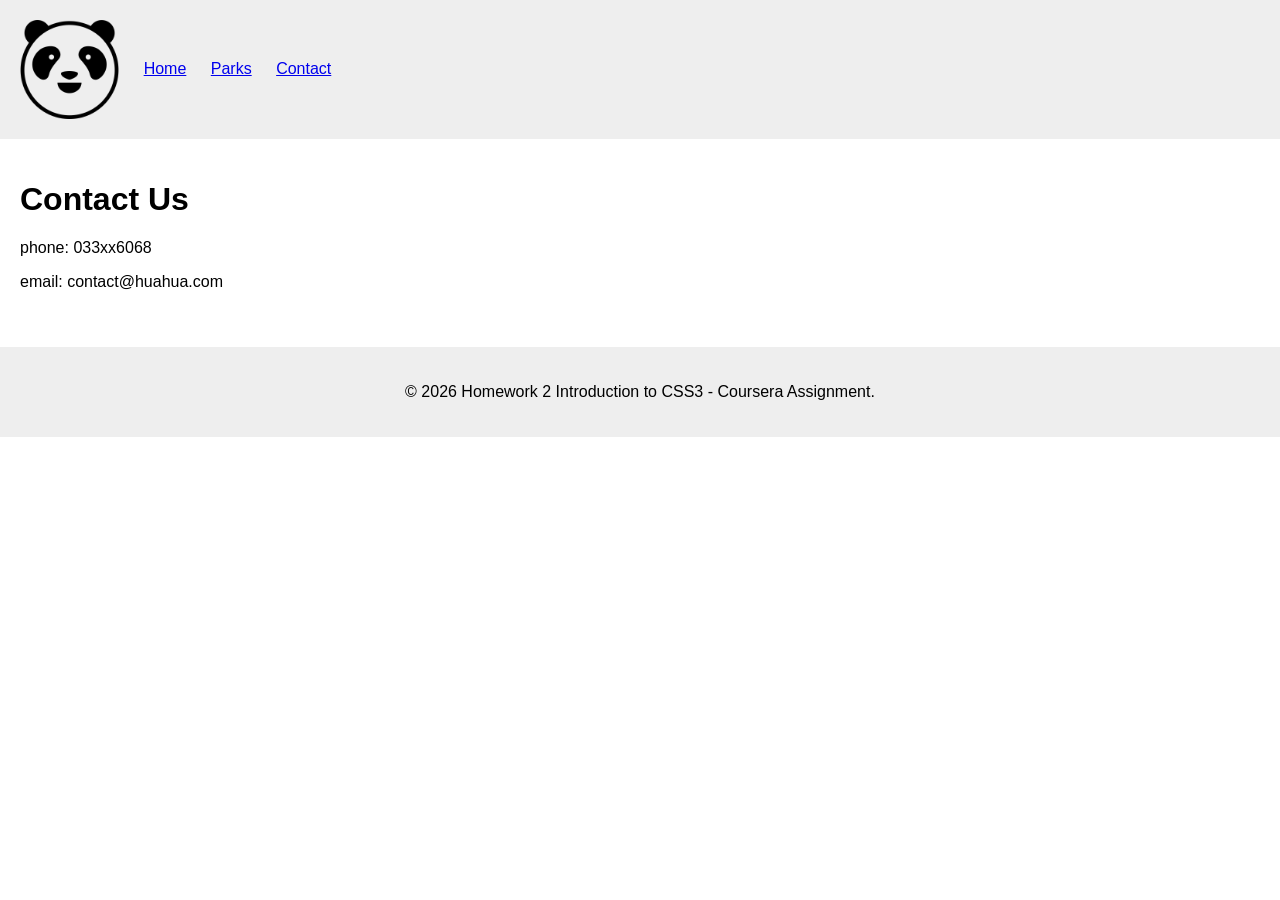
<file: contact.html>
<!DOCTYPE html>
<html lang="en">

<head>
    <meta charset="UTF-8">
    <meta name="viewport" content="width=device-width, initial-scale=1.0">
    <title>HW2 - Contact Page</title>
    <!-- YÊU CẦU: Link file CSS đúng -->
    <link rel="stylesheet" href="css/style.css">
</head>

<body>
    <!-- YÊU CẦU: Thêm Skip to Main Content Link ở ĐẦU file -->
    <a href="#main-content" class="skip-link">Skip to Main Content</a>

    <header>
        <nav>
            <img src="logo.png" alt="Website Logo">
            <ul>
                <li><a href="index.html">Home</a></li>
                <li><a href="parks.html">Parks</a></li>
                <li><a href="contact.html">Contact</a></li>
            </ul>
        </nav>
    </header>

    <!-- YÊU CẦU: Thêm id="main-content" vào thẻ main -->
    <main id="main-content">
        <h1>Contact Us</h1>
        <p>phone: 033xx6068</p>
        <p>email: contact@huahua.com</p>
    </main>

    <footer>
        <p>&copy; 2026 Homework 2 Introduction to CSS3 - Coursera Assignment.</p>
    </footer>
</body>

</html>
</file>
<file: css/style.css>
/* --- CƠ BẢN --- */
/* Thiết lập màu sắc đảm bảo độ tương phản cao cho WAVE */
body {
    font-family: Arial, sans-serif;
    color: #000000; /* Chữ đen */
    background-color: #ffffff; /* Nền trắng */
    margin: 0;
    padding: 0;
}

header, footer {
    background-color: #eeeeee; /* Nền xám nhạt */
    padding: 20px;
}

main {
    padding: 20px;
}

footer {
    text-align: center;
    margin-top: 20px;
}

/* YÊU CẦU 1: Comment out the existing styling for the li element */
/*
li {
    list-style-type: square;
    color: red;
}
*/

/* Hỗ trợ hiển thị menu ngang cho đẹp (không bắt buộc nhưng nên có) */
nav ul {
    list-style-type: none;
    padding: 0;
    display: inline; /* Giúp menu nằm ngang cạnh ảnh logo */
}

nav li {
    display: inline;
    margin-left: 20px;
}

/* YÊU CẦU: Style cho Skip Link (Để qua WAVE validator, ta ẩn nó cho đến khi dùng phím Tab) */
.skip-link {
    position: absolute;
    top: -100px; /* Ẩn khỏi màn hình */
    left: 0;
    background-color: #000000; /* Nền đen */
    color: #ffffff; /* Chữ trắng - tương phản 100% */
    padding: 10px;
    text-decoration: none;
    z-index: 100;
}

.skip-link:focus {
    top: 0; /* Hiện ra khi được tab tới */
}


/* --- CÁC QUY TẮC CSS THEO YÊU CẦU BÀI TẬP --- */

/* YÊU CẦU 2: Change the nav element to use inline-block and have a width of about 80% */
nav {
    display: inline-block;
    width: 80%;
}

/* YÊU CẦU 3: Use a descendent selector to style only the image in the nav to have a width of about 10% */
nav img {
    width: 10%;
    height: auto; /* Giữ tỉ lệ ảnh */
    vertical-align: middle; /* Căn giữa dọc với menu chữ */
}

/* YÊU CẦU 4 & 6: Style the grid class. Two column grid (~40%) and adjust properties */
/* Đừng quên dấu chấm cho class selector */
.grid {
    display: grid;
    /* YÊU CẦU 4: 2 cột khoảng 40% */
    grid-template-columns: 40% 40%;
    
    /* YÊU CẦU 6: Điều chỉnh để giống ảnh mẫu */
    justify-content: space-evenly; /* Phân bổ khoảng trống đều giữa và 2 bên */
    align-items: center;        /* Căn giữa các item theo chiều dọc */
    row-gap: 30px;              /* Khoảng cách giữa các hàng */
    
    margin-top: 20px;
}

/* YÊU CẦU 5: Use the descendent selector to style only the images in the grid class to have a width of 100%. */
.grid img {
    width: 100%;
    height: auto;
    border: 1px solid #ccc; /* Thêm viền nhẹ cho đẹp */
}

.grid-item {
    text-align: center;
}

/* YÊU CẦU 7: Style the flex class to use flex and adjust properties */
.flex {
    display: flex;
    
    /* YÊU CẦU 7: Điều chỉnh flex-wrap và justify-content */
    flex-wrap: wrap;             /* Cho phép các item rớt hàng khi thiếu chỗ */
    justify-content: space-around; /* Phân bổ khoảng trống xung quanh các item */
    
    margin-top: 20px;
}

.flex-item {
    width: 250px; /* Chiều rộng cố định cho các item trong flex */
    margin-bottom: 20px;
    text-align: center;
    border: 1px solid #ccc;
    background-color: #fafafa;
    padding: 10px;
}

/* Đảm bảo ảnh trong flex-item không bị ảnh hưởng bởi quy tắc .grid img */
.flex-item img {
    max-width: 100%;
    height: auto;
}
</file>
